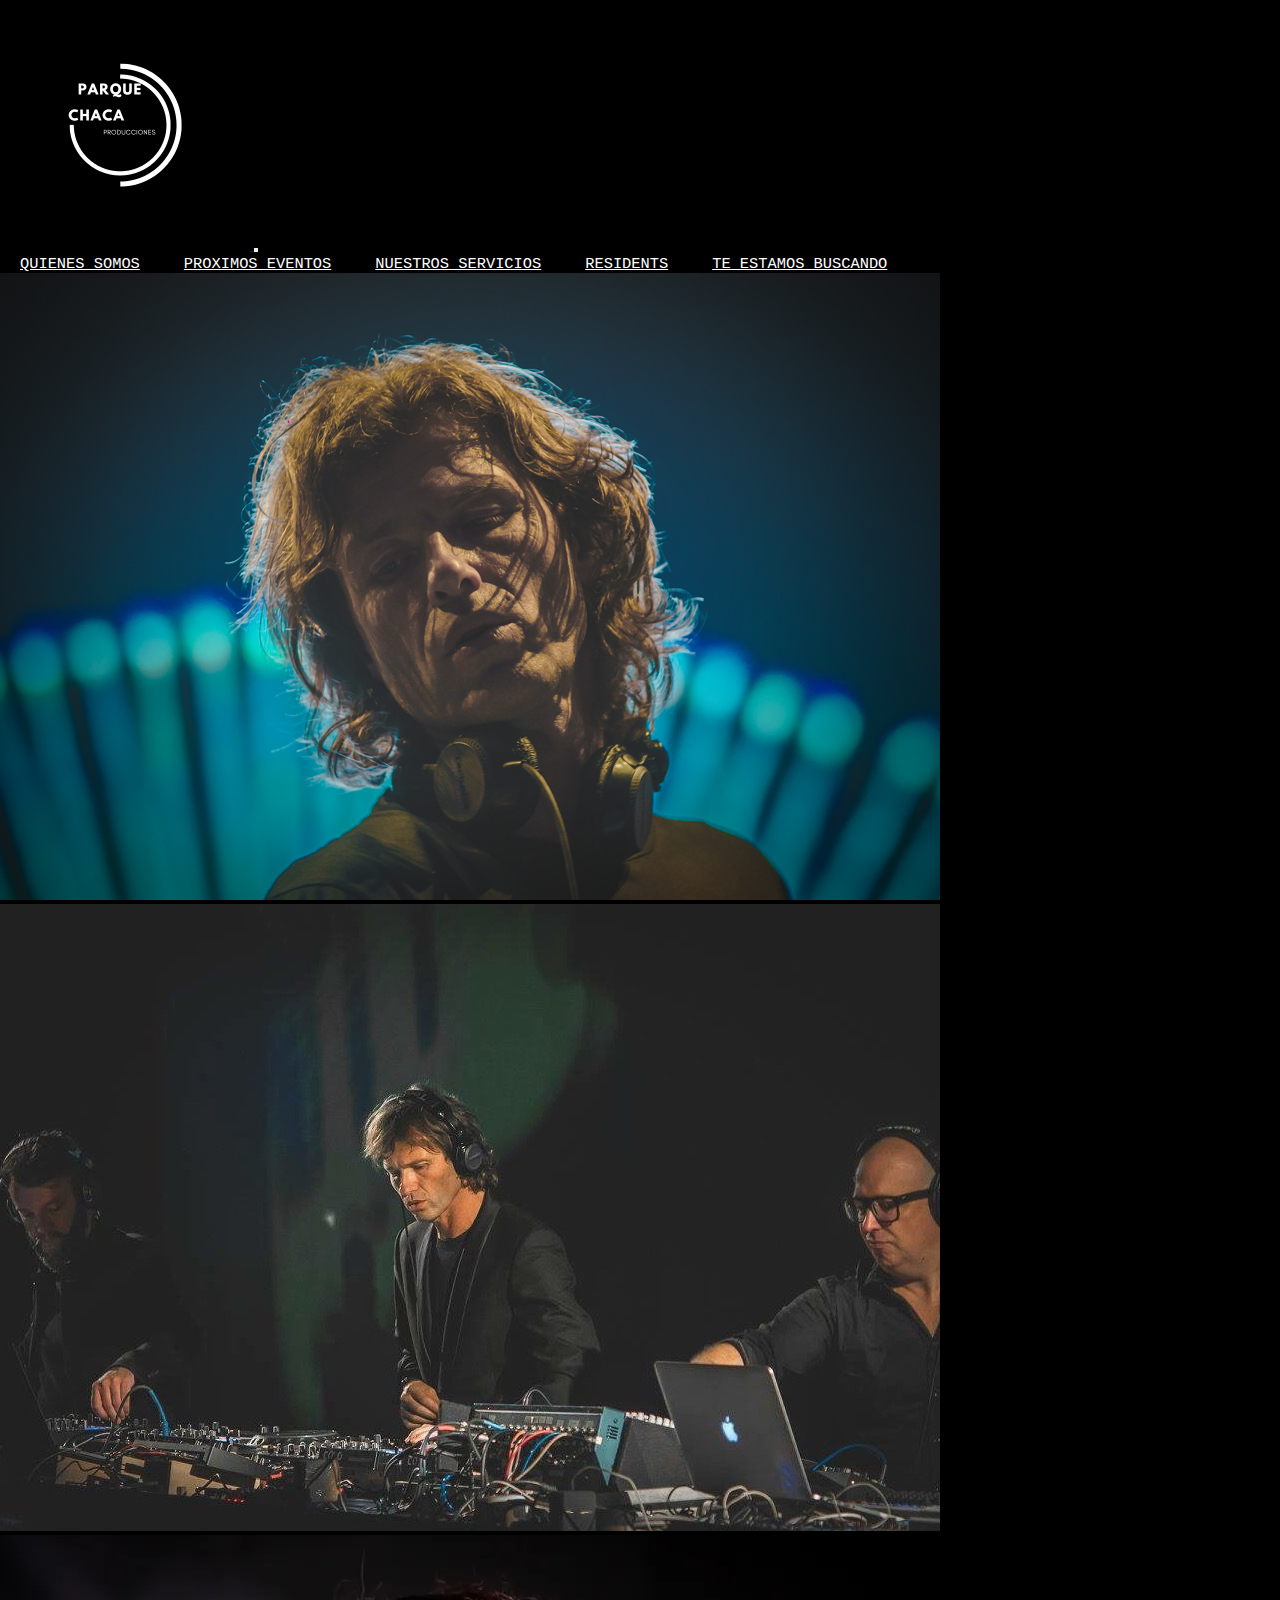
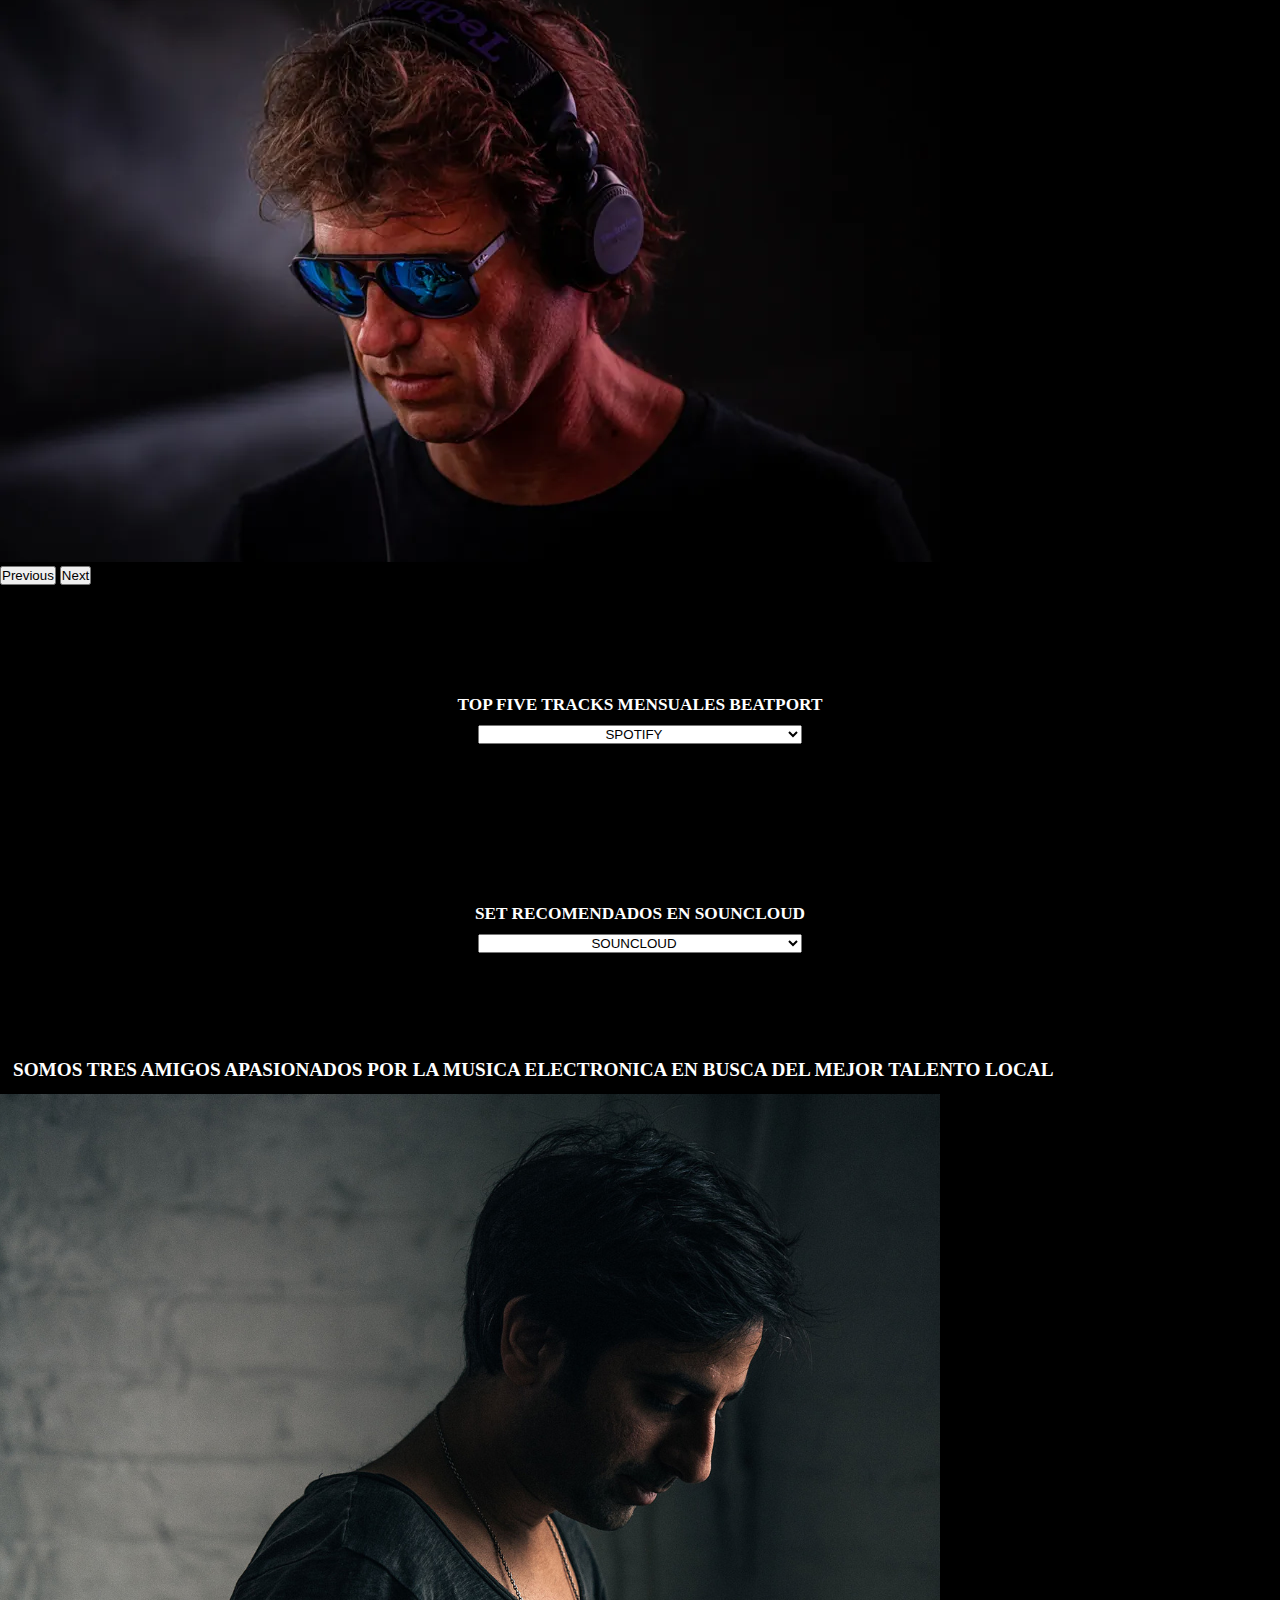
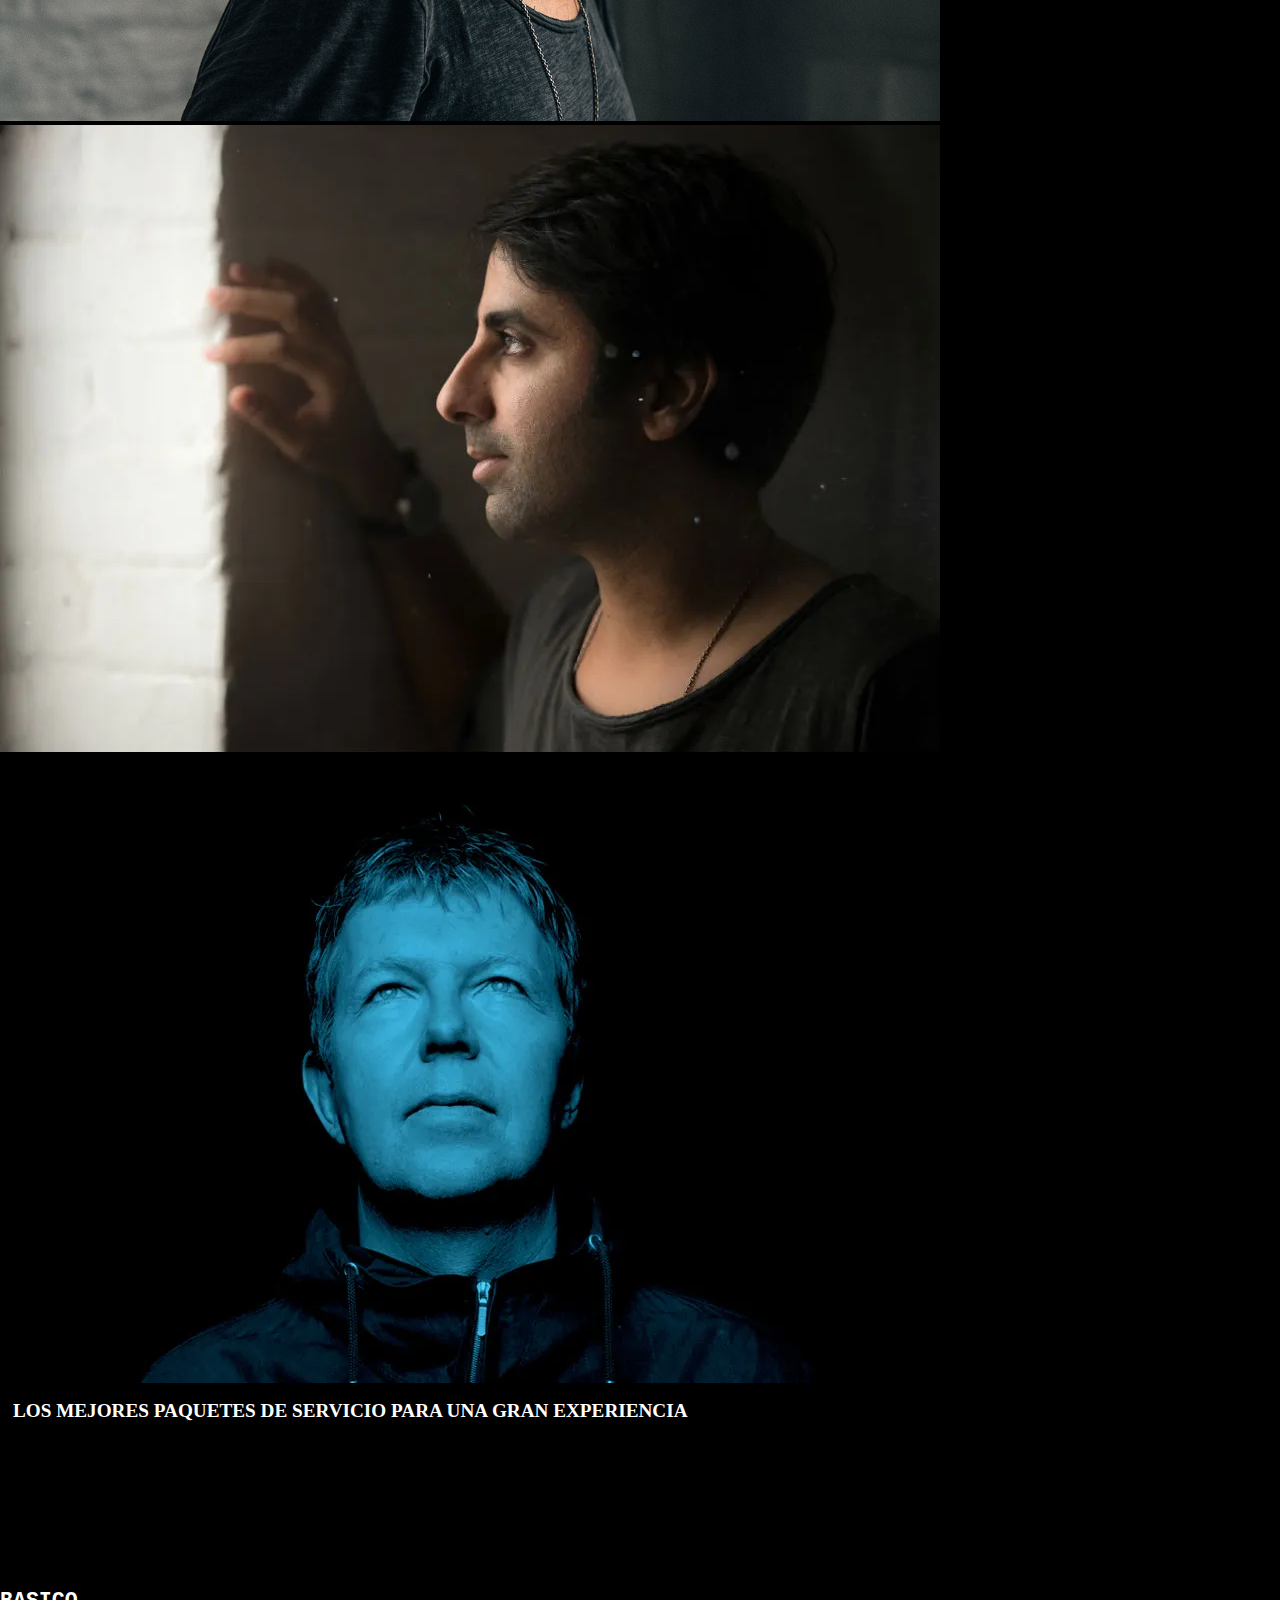
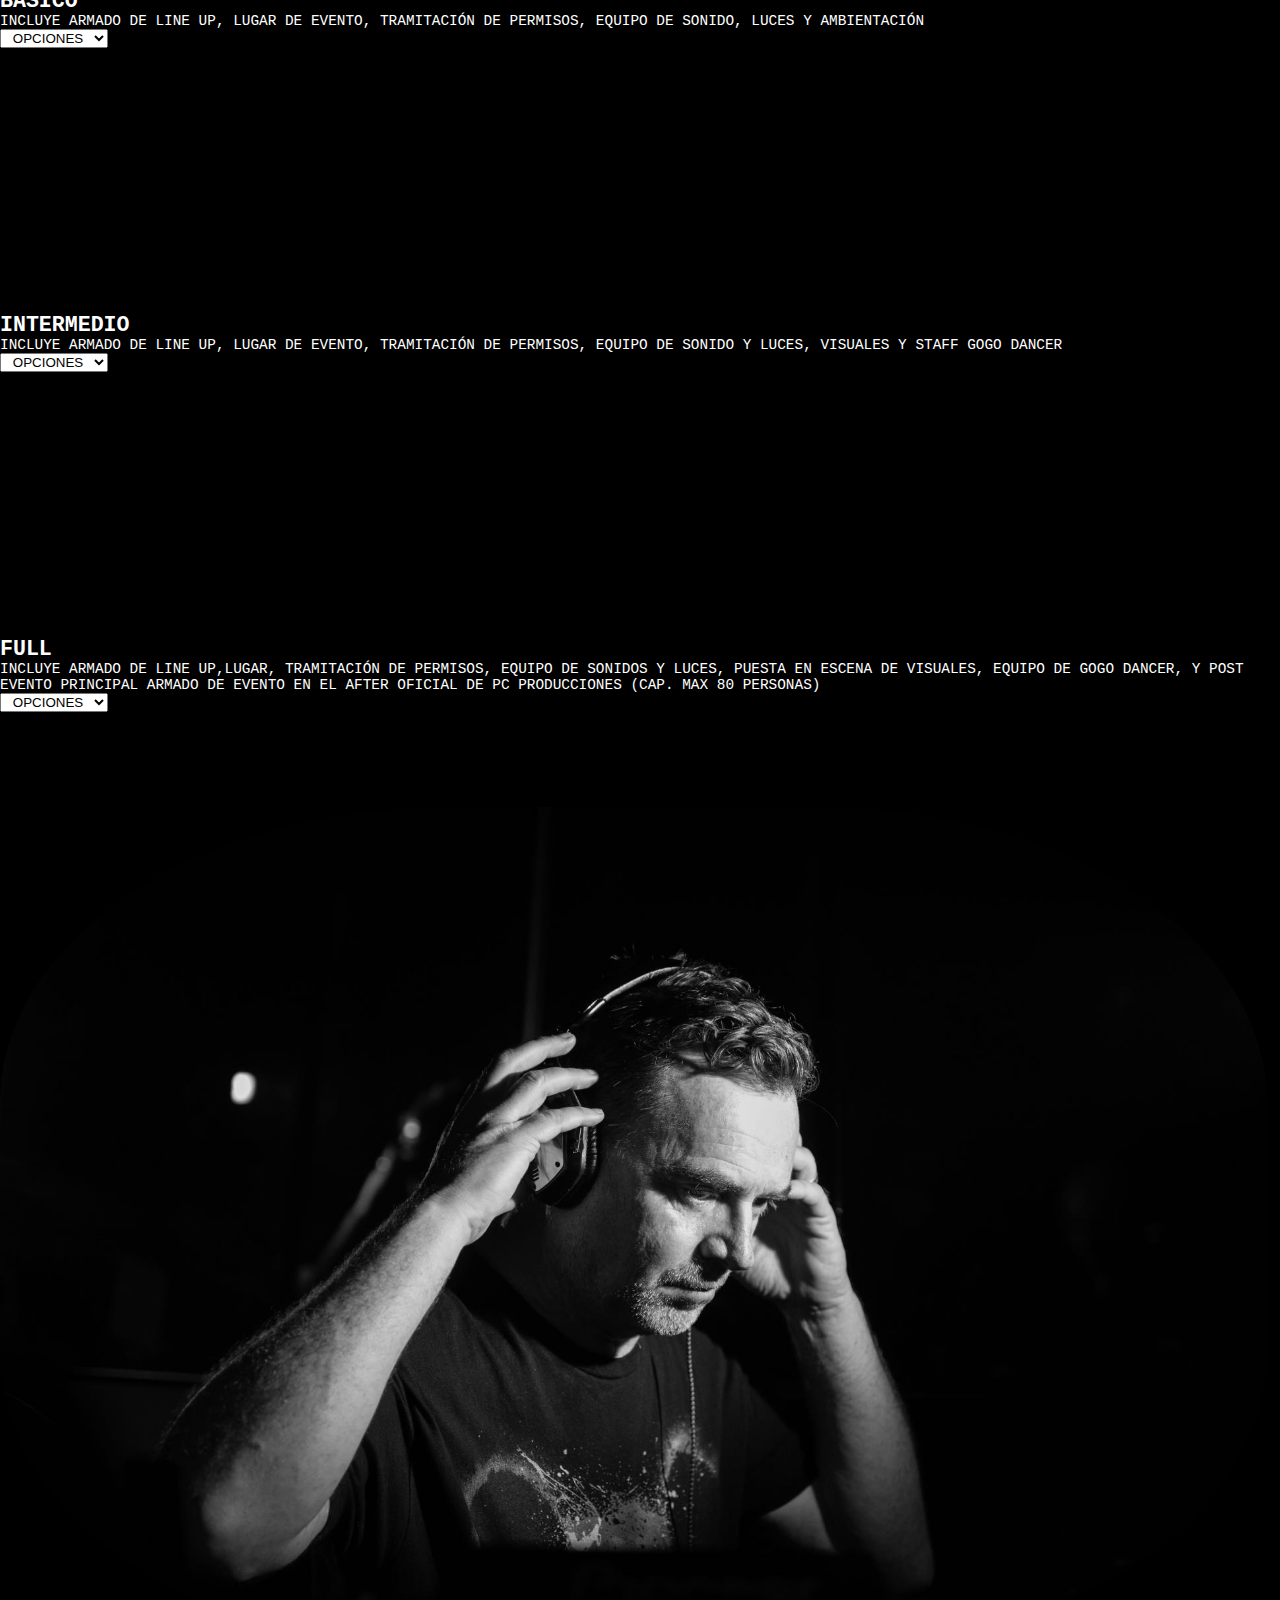
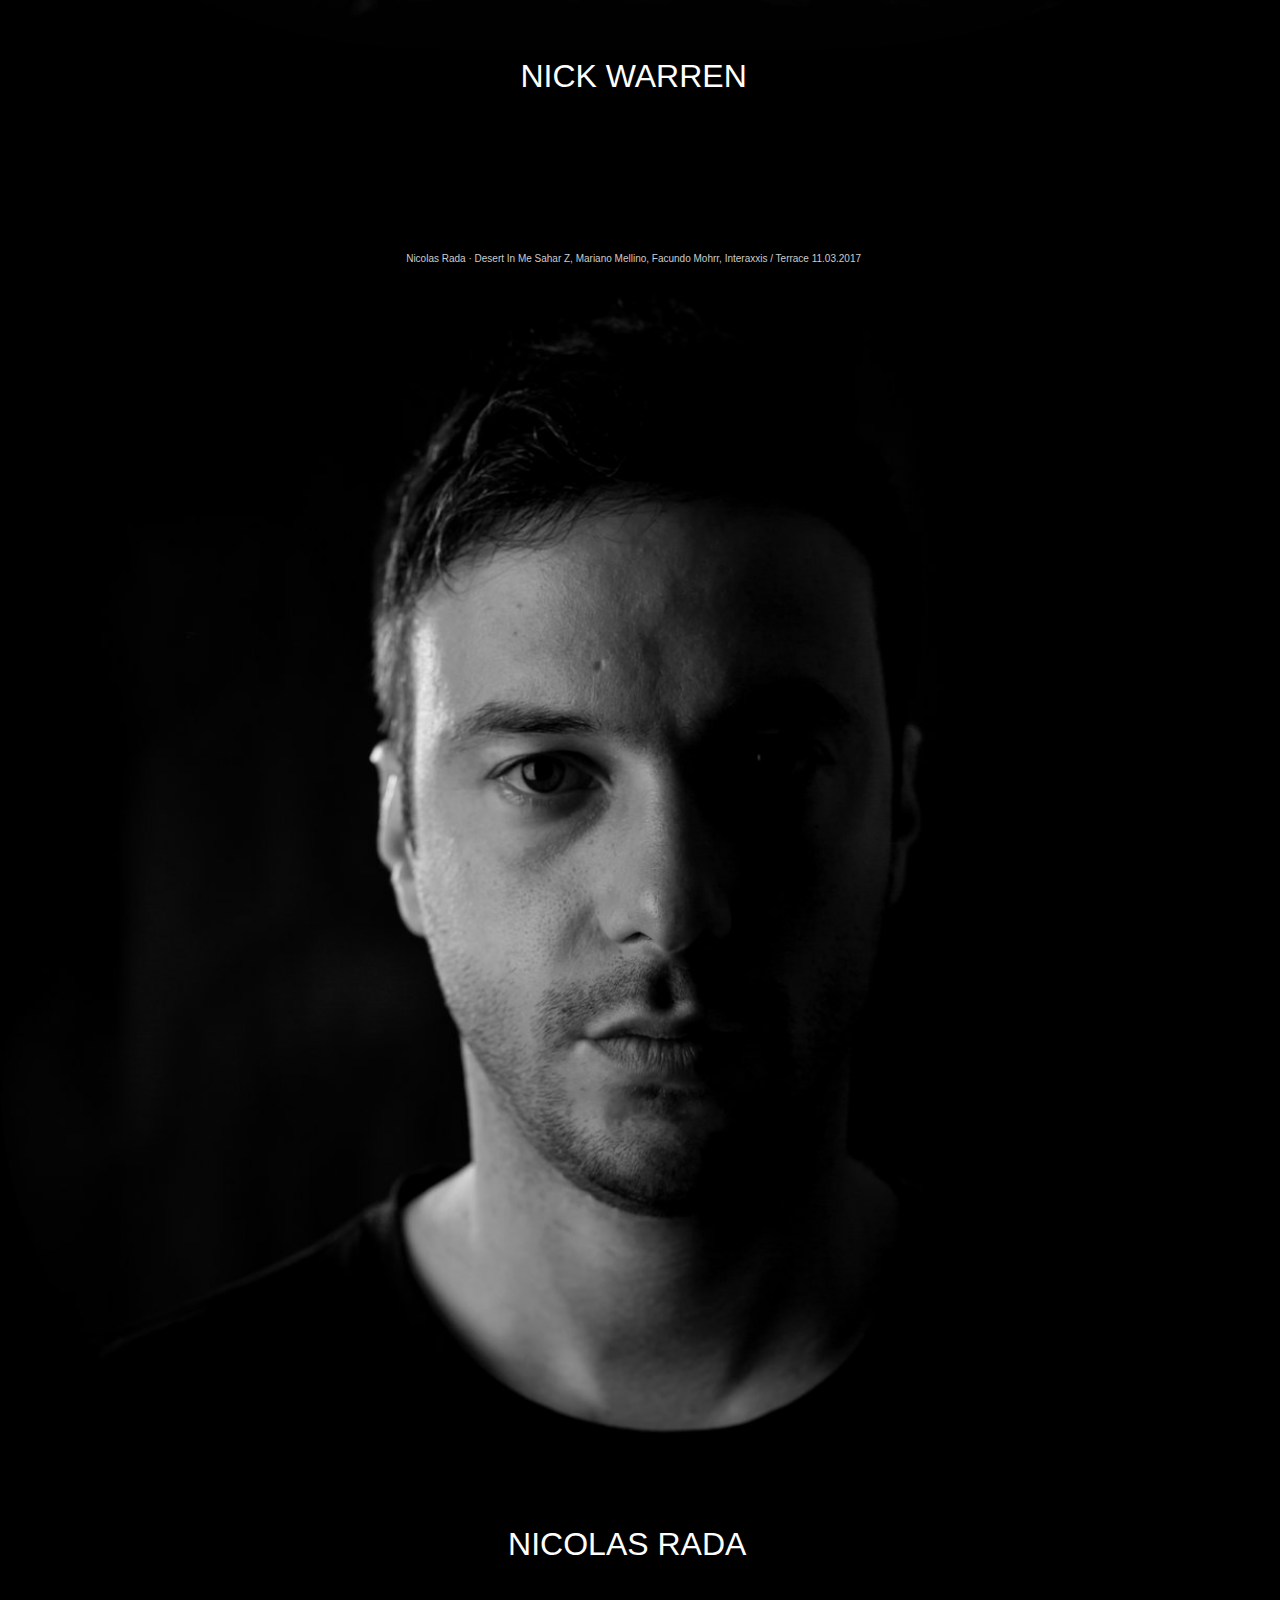
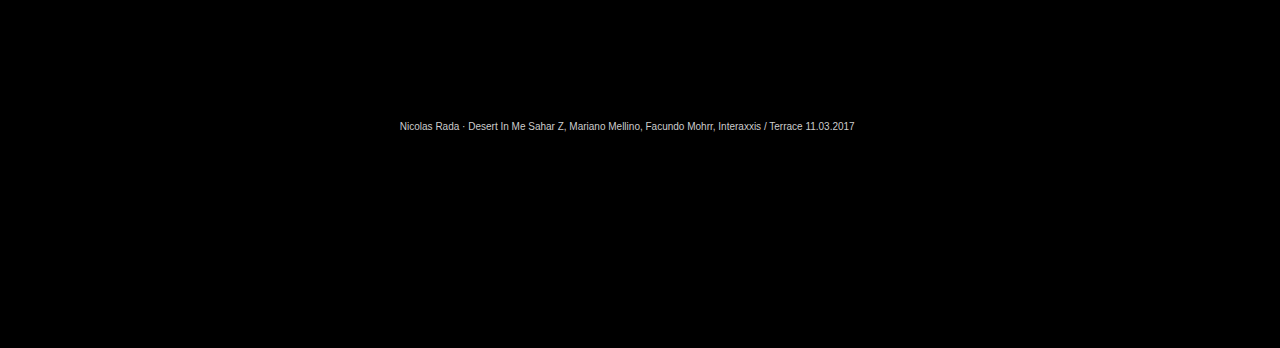
<file: index.html>
<!DOCTYPE html>
<html lang="en">
<head>
    <meta charset="UTF-8">
    <meta http-equiv="X-UA-Compatible" content="IE=edge">
    <meta name="viewport" content="width=device-width, initial-scale=1.0">
    <link rel="shorcut icon" href="IMAGENES/icono.png">
    <link href="https://cdn.jsdelivr.net/npm/bootstrap@5.1.3/dist/css/bootstrap.min.css" rel="stylesheet" integrity="sha384-1BmE4kWBq78iYhFldvKuhfTAU6auU8tT94WrHftjDbrCEXSU1oBoqyl2QvZ6jIW3" crossorigin="anonymous">
    <link rel="stylesheet" href="./css/style.css">
    <meta name="descripcion" content="Productora de eventos de electronica alineada con los mejores venus y djs del mundo, unite a la mejor comunidad de electronica de Argentina y recibí toda la información y propuestas más actuales y divertidas del momento">
    <meta name="keywords" content="progressive house, tech house, deep, tecno, tecno melodico, electronica, venus, after party, fiesta">
    <title>PC PRODUCCIONES - Creamos los mejores eventos de electronica: progressive house - tecno - tecno melodico - tech house - deep</title>
</head>
    <body class="body">
      <!-- PRIMERA PARTE -->
<h1>SUMATE A LA PRODUCTORA DE EVENTOS MÁS GRANDE DEL PAÍS</h1>   
<header>
<nav class="container">
  <nav class="row d-flex justify-content-center">
  <nav class="col-lg-12 col-sm-12 col-xs-12 navbar navbar-expand-lg navbar-dark navContainer">
    <div class="container-fluid navContainerdos">
      <a class="navbar-brand navLogo" href="#">
        <img src="./IMAGENES/logo.png" alt="milogo">
      </a>
      <button class="navbar-toggler button" type="button" data-bs-toggle="collapse" data-bs-target="#navbarNavAltMarkup" aria-controls="navbarNavAltMarkup" aria-expanded="false" aria-label="Toggle navigation">
        <span class="navbar-toggler-icon buttonIcon"></span>
      </button>
      <div class="collapse navbar-collapse navLista" id="navbarNavAltMarkup">
        <div class="navbar-nav navLinks">
          <a class="nav-link" active href="#quienes-somos">QUIENES SOMOS</a>
          <a class="nav-link" href="proximoseventos.html">PROXIMOS EVENTOS</a>
          <a class="nav-link" href="#nuestros-servicios">NUESTROS SERVICIOS</a>
          <a class="nav-link" href="#dj-residentes">RESIDENTS</a>
          <a class="nav-link" href="#teestamos-buscando">TE ESTAMOS BUSCANDO</a>
        </div>
      </div>
    </div>
  </nav> 
</nav>
</nav>
</header>   

<div class="container containerHernan">
    <div class="row d-flex justify-content-center">
        <div class="col-lg-12 col-sm-12 col-xs-12">
          <div id="carouselExampleControls" class="carousel slide fotosHernan" data-bs-ride="carousel">
            <div class="carousel-inner fotosHernan">
              <div class="carousel-item active">
                <img src="./IMAGENES/Hernan-Cattaneo1.jpg" class="d-block w-100" alt="...">
              </div>
              <div class="carousel-item">
                <img src="./IMAGENES/hernan-cattaneo 2.jpeg" class="d-block w-100" alt="...">
              </div>
              <div class="carousel-item">
                <img src="./IMAGENES/hernan-cattaneo3.webp" class="d-block w-100" alt="...">
              </div>
              </div>
              <button class="carousel-control-prev" type="button" data-bs-target="#carouselExampleControls" data-bs-slide="prev">
                <span class="carousel-control-prev-icon" aria-hidden="true"></span>
                <span class="visually-hidden">Previous</span>
              </button>
              <button class="carousel-control-next" type="button" data-bs-target="#carouselExampleControls" data-bs-slide="next">
                <span class="carousel-control-next-icon" aria-hidden="true"></span>
                <span class="visually-hidden">Next</span>
              </button>
          </div>
      </div>
    </div>
</div> 
      
<section class="topfive">
        <h3 class="topfiveH3">TOP FIVE TRACKS MENSUALES BEATPORT</h3>
        <select class="topfivespotify">
            <option selected>SPOTIFY</option>
            <option value="1">Guy J - Lust Stunding</option>
            <option value="2">Uritorco - Analong Jungs, GastoM</option>
            <option value="3">Eras - Figueras Remix</option>
            <option value="4">Mulhadra - Return to Saturn</option>
            <option value="5">Found Myself Dreaming - Vihanga</option>
        </select>
</section>        

<section class="recomendados">
        <h3 class="recomendadosH3">SET RECOMENDADOS EN SOUNCLOUD</h3>
        <select class="recomendadossouncloud">
            <option selected>SOUNCLOUD</option>
            <option value="1">Audioholics Episode 44 Live At BNP </option>
            <option value="2">Ezequiel Arias Live At BNP Forja</option>
            <option value="3">Guy J Live In Denver 3-26-22</option>
            <option value="4">Forja x BNP Open Life Dia 2</option>
        </select>
</section> 

<!-- SEGUNDA PARTE -->
<div id="quienes-somos" class="shadow-none p-3 mb-5 d-flex justify-content-center titulodos">
<h3>SOMOS TRES AMIGOS APASIONADOS POR LA MUSICA ELECTRONICA EN BUSCA DEL MEJOR TALENTO LOCAL</h3>
</div>
<div class="container segundocarrusel">
  <div class="row  d-flex justify-content-center">
    <div class="col-lg-12 col-sm-12 col-xs-12">
        <div id="carouselExampleControls" class="carousel slide" data-bs-ride="carousel">
            <div class="carousel-inner fotostresamigos">
              <div class="carousel-item active">
                <img src="./IMAGENES/djresidente1.webp" class="d-block w-100" alt="...">
              </div>
              <div class="carousel-item">
                <img src="./IMAGENES/DJ RESIDENTE 2.webp" class="d-block w-100" alt="...">
              </div>
              <div class="carousel-item">
                <img src="./IMAGENES/productora 2.webp" class="d-block w-100" alt="...">
              </div>
            </div>
        </div>
    </div>
  </div>
</div>
<!-- TERCER PARTE  -->
<div class="servicios">
  <h3 id="nuestros-servicios" class="p-5 m5 text-light text-center">LOS MEJORES PAQUETES DE SERVICIO PARA UNA GRAN EXPERIENCIA</h3>
  <div class="row row-cols-1 row-cols-md-3 g-4  containerBasico">
    <div class="col container__basico">
      <div class="card serviciosUno">
        <iframe width="99%" height="99%" src="https://www.youtube.com/embed/HaBa4qoQ9a0" title="YouTube video player" frameborder="0" allow="accelerometer; autoplay; clipboard-write; encrypted-media; gyroscope; picture-in-picture" allowfullscreen></iframe>
        <div class="card-body text-center basicolista ">
          <h5 class="card-title">BASICO</h5>
          <p class="card-text"> INCLUYE ARMADO DE LINE UP, LUGAR DE EVENTO, TRAMITACIÓN DE PERMISOS, EQUIPO DE SONIDO, LUCES Y AMBIENTACIÓN</p>
          <select>
            <option value="select">OPCIONES</option>
            <option value="1">ARAOZ CLUB</option>
            <option value="2">THE BOW</option>
            <option value="3">CLUB LUCILE</option>
        </select>
        </div>
      </div>
    </div>
    <div class="col containerIntermedio">
      <div class="card serviciosDos">
        <iframe width="100%" height="100%" src="https://www.youtube.com/embed/1VqzZxusRu8" title="YouTube video player" frameborder="0" allow="accelerometer; autoplay; clipboard-write; encrypted-media; gyroscope; picture-in-picture" allowfullscreen></iframe>
        <div class="card-body text-center intermediolista">
          <h5 class="card-title">INTERMEDIO</h5>
          <p class="card-text">INCLUYE ARMADO DE LINE UP, LUGAR DE EVENTO, TRAMITACIÓN DE PERMISOS, EQUIPO DE SONIDO Y LUCES, VISUALES Y STAFF GOGO DANCER </p>
          <select>
            <option value="select">OPCIONES</option>
            <option value="1">ARAOZ CLUB</option>
            <option value="2">THE BOW</option>
            <option value="3">CLUB LUCILE</option>
        </select>
        </div>
      </div>
    </div>
    <div class="col containerFull">
      <div class="card serviciosTres">
        <iframe width="100%" height="100%" src="https://www.youtube.com/embed/5S-sygGQi0U" title="YouTube video player" frameborder="0" allow="accelerometer; autoplay; clipboard-write; encrypted-media; gyroscope; picture-in-picture" allowfullscreen></iframe>
        <div class="card-body text-center fullLista">
          <h5 class="card-title">FULL</h5>
          <p class="card-text">INCLUYE ARMADO DE LINE UP,LUGAR, TRAMITACIÓN DE PERMISOS, EQUIPO DE SONIDOS Y LUCES, PUESTA EN ESCENA DE VISUALES, EQUIPO DE GOGO DANCER, Y POST EVENTO PRINCIPAL ARMADO DE EVENTO EN EL AFTER OFICIAL DE PC PRODUCCIONES (CAP. MAX 80 PERSONAS)</p>
          <select>
            <option value="select">OPCIONES</option>
            <option value="1">ARAOZ CLUB</option>
            <option value="2">THE BOW</option>
            <option value="3">CLUB LUCILE</option>
        </select>
        </div>
      </div>
    </div>
    
  </div>
</div>

<!--CUARTA PARTE -->
<div class="containercuatro">
  <div class="shadow-none p-3 mb-5 d-flex justify-content-center titulodos">
  </div>
    <div class="row justify-content-center">
      <div class="col-lg-12 col-sm-8 col-xs-12 ">
        <div class="card text-white mb-3 containerWarren" style="max-width: 100%;">
          <img id="dj-residentes" src="./IMAGENES/warren.jpg" alt="">
          <div class="card-header tituloWarren">NICK WARREN</div>
          <div class="card-body">
            <iframe width="50%" height="15%" scrolling="no" frameborder="no" allow="autoplay" src="https://w.soundcloud.com/player/?url=https%3A//api.soundcloud.com/tracks/312595839&color=%23ff5500&auto_play=false&hide_related=false&show_comments=true&show_user=true&show_reposts=false&show_teaser=true&visual=true"></iframe><div style="font-size: 10px; color: #cccccc;line-break: anywhere;word-break: normal;overflow: hidden;white-space: nowrap;text-overflow: ellipsis; font-family: Interstate,Lucida Grande,Lucida Sans Unicode,Lucida Sans,Garuda,Verdana,Tahoma,sans-serif;font-weight: 100;"><a href="https://soundcloud.com/nicolasrada" title="Nicolas Rada" target="_blank" style="color: #cccccc; text-decoration: none;">Nicolas Rada</a> · <a href="https://soundcloud.com/nicolasrada/desert-in-me-terrace-11032017" title="Desert In Me Sahar Z, Mariano Mellino, Facundo Mohrr, Interaxxis / Terrace 11.03.2017" target="_blank" style="color: #cccccc; text-decoration: none;">Desert In Me Sahar Z, Mariano Mellino, Facundo Mohrr, Interaxxis / Terrace 11.03.2017</a></div>
        </div>
      </div>  
    </div>
    
    <div class="shadow-none p-3 mb-5 d-flex justify-content-center titulodos"></div>
    <div class="row justify-content-center">
      <div class="col-lg-12 col-sm-12 col-xs-12"></div>
        <div class="card text-white mb-3 containerNicorada" style="max-width: 100%;">
          <img src="./IMAGENES/nicorada.jpg" alt="">
          <div class="card-header tituloRada">NICOLAS RADA</div>
          <div class="card-body">
            <iframe width="50%" height="50%" scrolling="no" frameborder="no" allow="autoplay" src="https://w.soundcloud.com/player/?url=https%3A//api.soundcloud.com/tracks/312595839&color=%23ff5500&auto_play=false&hide_related=false&show_comments=true&show_user=true&show_reposts=false&show_teaser=true&visual=true"></iframe><div style="font-size: 10px; color: #cccccc;line-break: anywhere;word-break: normal;overflow: hidden;white-space: nowrap;text-overflow: ellipsis; font-family: Interstate,Lucida Grande,Lucida Sans Unicode,Lucida Sans,Garuda,Verdana,Tahoma,sans-serif;font-weight: 100;"><a href="https://soundcloud.com/nicolasrada" title="Nicolas Rada" target="_blank" style="color: #cccccc; text-decoration: none;">Nicolas Rada</a> · <a href="https://soundcloud.com/nicolasrada/desert-in-me-terrace-11032017" title="Desert In Me Sahar Z, Mariano Mellino, Facundo Mohrr, Interaxxis / Terrace 11.03.2017" target="_blank" style="color: #cccccc; text-decoration: none;">Desert In Me Sahar Z, Mariano Mellino, Facundo Mohrr, Interaxxis / Terrace 11.03.2017</a></div>
          </div>
  </div>
</div>

<!-- QUINTA PARTE  -->

<div id="teestamos-buscando" class="container-fluid containerFooter">
  <div class="row p-4 pb-2 bg-dark text-white d-flex justify-content-center">
    <div class="col-xs-12 col-md-6 col-lg-3 fs-100%">
      <p class="mb-4">TE ESTAMOS BUSCANDO: ENVIANOS TU PERFIL DE SOUNCLOUD</p>
      <p class="text-secondary"> CABA - BSAS </p>
    </div>
    <div class="col-xs-12 pb-3 col-md-6 col-lg-3">
      <svg xmlns="http://www.w3.org/2000/svg" width="50" height="50" fill="currentColor" class="bi bi-facebook" viewBox="0 0 16 16">
        <path d="M16 8.049c0-4.446-3.582-8.05-8-8.05C3.58 0-.002 3.603-.002 8.05c0 4.017 2.926 7.347 6.75 7.951v-5.625h-2.03V8.05H6.75V6.275c0-2.017 1.195-3.131 3.022-3.131.876 0 1.791.157 1.791.157v1.98h-1.009c-.993 0-1.303.621-1.303 1.258v1.51h2.218l-.354 2.326H9.25V16c3.824-.604 6.75-3.934 6.75-7.951z"/>
      </svg> 
    </div>
    <div class="col-xs-12 pb-3 col-md-6 col-lg-3">
      <svg xmlns="http://www.w3.org/2000/svg" width="50" height="50" fill="currentColor" class="bi bi-whatsapp" viewBox="0 0 16 16">
        <path d="M13.601 2.326A7.854 7.854 0 0 0 7.994 0C3.627 0 .068 3.558.064 7.926c0 1.399.366 2.76 1.057 3.965L0 16l4.204-1.102a7.933 7.933 0 0 0 3.79.965h.004c4.368 0 7.926-3.558 7.93-7.93A7.898 7.898 0 0 0 13.6 2.326zM7.994 14.521a6.573 6.573 0 0 1-3.356-.92l-.24-.144-2.494.654.666-2.433-.156-.251a6.56 6.56 0 0 1-1.007-3.505c0-3.626 2.957-6.584 6.591-6.584a6.56 6.56 0 0 1 4.66 1.931 6.557 6.557 0 0 1 1.928 4.66c-.004 3.639-2.961 6.592-6.592 6.592zm3.615-4.934c-.197-.099-1.17-.578-1.353-.646-.182-.065-.315-.099-.445.099-.133.197-.513.646-.627.775-.114.133-.232.148-.43.05-.197-.1-.836-.308-1.592-.985-.59-.525-.985-1.175-1.103-1.372-.114-.198-.011-.304.088-.403.087-.088.197-.232.296-.346.1-.114.133-.198.198-.33.065-.134.034-.248-.015-.347-.05-.099-.445-1.076-.612-1.47-.16-.389-.323-.335-.445-.34-.114-.007-.247-.007-.38-.007a.729.729 0 0 0-.529.247c-.182.198-.691.677-.691 1.654 0 .977.71 1.916.81 2.049.098.133 1.394 2.132 3.383 2.992.47.205.84.326 1.129.418.475.152.904.129 1.246.08.38-.058 1.171-.48 1.338-.943.164-.464.164-.86.114-.943-.049-.084-.182-.133-.38-.232z"/>
      </svg>
    </div>
    <div class="col-xs-12 pb-3 col-md-6 col-lg-3">
      <svg xmlns="http://www.w3.org/2000/svg" width="50" height="50" fill="currentColor" class="bi bi-instagram" viewBox="0 0 16 16">
        <path d="M8 0C5.829 0 5.556.01 4.703.048 3.85.088 3.269.222 2.76.42a3.917 3.917 0 0 0-1.417.923A3.927 3.927 0 0 0 .42 2.76C.222 3.268.087 3.85.048 4.7.01 5.555 0 5.827 0 8.001c0 2.172.01 2.444.048 3.297.04.852.174 1.433.372 1.942.205.526.478.972.923 1.417.444.445.89.719 1.416.923.51.198 1.09.333 1.942.372C5.555 15.99 5.827 16 8 16s2.444-.01 3.298-.048c.851-.04 1.434-.174 1.943-.372a3.916 3.916 0 0 0 1.416-.923c.445-.445.718-.891.923-1.417.197-.509.332-1.09.372-1.942C15.99 10.445 16 10.173 16 8s-.01-2.445-.048-3.299c-.04-.851-.175-1.433-.372-1.941a3.926 3.926 0 0 0-.923-1.417A3.911 3.911 0 0 0 13.24.42c-.51-.198-1.092-.333-1.943-.372C10.443.01 10.172 0 7.998 0h.003zm-.717 1.442h.718c2.136 0 2.389.007 3.232.046.78.035 1.204.166 1.486.275.373.145.64.319.92.599.28.28.453.546.598.92.11.281.24.705.275 1.485.039.843.047 1.096.047 3.231s-.008 2.389-.047 3.232c-.035.78-.166 1.203-.275 1.485a2.47 2.47 0 0 1-.599.919c-.28.28-.546.453-.92.598-.28.11-.704.24-1.485.276-.843.038-1.096.047-3.232.047s-2.39-.009-3.233-.047c-.78-.036-1.203-.166-1.485-.276a2.478 2.478 0 0 1-.92-.598 2.48 2.48 0 0 1-.6-.92c-.109-.281-.24-.705-.275-1.485-.038-.843-.046-1.096-.046-3.233 0-2.136.008-2.388.046-3.231.036-.78.166-1.204.276-1.486.145-.373.319-.64.599-.92.28-.28.546-.453.92-.598.282-.11.705-.24 1.485-.276.738-.034 1.024-.044 2.515-.045v.002zm4.988 1.328a.96.96 0 1 0 0 1.92.96.96 0 0 0 0-1.92zm-4.27 1.122a4.109 4.109 0 1 0 0 8.217 4.109 4.109 0 0 0 0-8.217zm0 1.441a2.667 2.667 0 1 1 0 5.334 2.667 2.667 0 0 1 0-5.334z"/>
      </svg>
    </div>
  <div class="col-xs12 pt-5">
    <p class="text-black text-center">Copyright - All rights reserverd 2022</p>
  </div>
</div>
<script src="https://cdn.jsdelivr.net/npm/bootstrap@5.1.3/dist/js/bootstrap.bundle.min.js" integrity="sha384-ka7Sk0Gln4gmtz2MlQnikT1wXgYsOg+OMhuP+IlRH9sENBO0LRn5q+8nbTov4+1p" crossorigin="anonymous"></script>
</body>
</html>
</file>
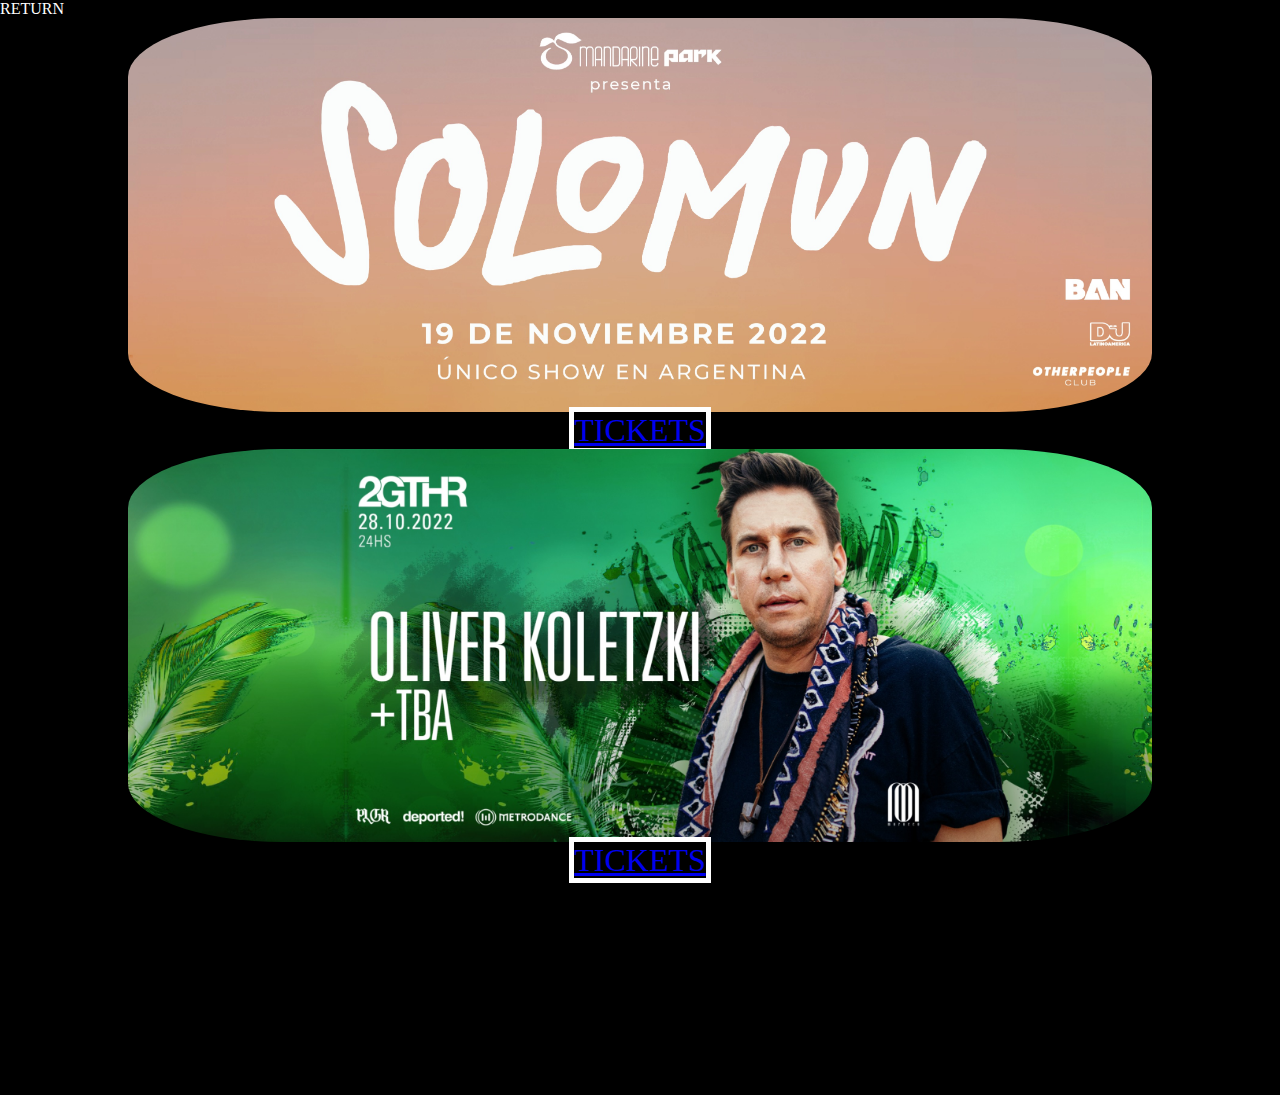
<file: proximoseventos.html>
<!DOCTYPE html>
<html lang="en">
<head>
    <meta charset="UTF-8">
    <meta http-equiv="X-UA-Compatible" content="IE=edge">
    <meta name="viewport" content="width=device-width, initial-scale=1.0">
    <link rel="shorcut icon" href="IMAGENES/icono.png">
    <link href="https://cdn.jsdelivr.net/npm/bootstrap@5.1.3/dist/css/bootstrap.min.css" rel="stylesheet" integrity="sha384-1BmE4kWBq78iYhFldvKuhfTAU6auU8tT94WrHftjDbrCEXSU1oBoqyl2QvZ6jIW3" crossorigin="anonymous">
    <link rel="stylesheet" href="./css/style.css">
    <meta name="descripcion" content="Los eventos más importantes de toda la Capital Federal en los mejores venus del país">
    <meta name="keywords" content="progressive house, tech house, deep, tecno, tecno melodico, electronica, venus, after party, fiesta">
    <title>LOS EVENTOS MAS IMPORTANTES DE MUSICA ELECTRONICA EN LA CAPITAL FEDERAL</title>
</head>
<h1 class="h1proximoseventos">COMPRA TU ENTRADA PARA LOS EVENTOS DE MUSICA ELECTRONICA MAS IMPORTANTES DEL PAIS</h1>
<body class="bodyproximoseventos">
    <nav class="regreso">
        <ul>
            <li><a href="index.html">RETURN</a></li>
        </ul>
    </nav>
    <div class="card text-white eventouno" style="width: 100%;">
      <img src="./IMAGENES/eventouno.jpg" class="card-img-top" alt="eventouno">
      <div class="card-body texto__uno text-center">
        <a href="#" class="btn btn-primary m-2">TICKETS</a>
      </div>
    </div>
    <div class="card text-white eventodos" style="width: 100%;">
      <img src="./IMAGENES/eventodos.jpg" class="card-img-top" alt="eventodos">
      <div class="card-body texto__uno text-center">
        <a href="#" class="btn btn-primary m-2">TICKETS</a>
      </div>
    </div>
    <div id="teestamos-buscando" class="container-fluid containerFooter">
      <div class="row p-4 pb-2 bg-dark text-white d-flex justify-content-center">
        <div class="col-xs-12 col-md-6 col-lg-3 fs-100%">
          <p class="mb-4">TE ESTAMOS BUSCANDO: ENVIANOS TU PERFIL DE SOUNCLOUD</p>
          <p class="text-secondary"> CABA - BSAS </p>
        </div>
        <div class="col-xs-12 pb-3 col-md-6 col-lg-3">
          <svg xmlns="http://www.w3.org/2000/svg" width="50" height="50" fill="currentColor" class="bi bi-facebook" viewBox="0 0 16 16">
            <path d="M16 8.049c0-4.446-3.582-8.05-8-8.05C3.58 0-.002 3.603-.002 8.05c0 4.017 2.926 7.347 6.75 7.951v-5.625h-2.03V8.05H6.75V6.275c0-2.017 1.195-3.131 3.022-3.131.876 0 1.791.157 1.791.157v1.98h-1.009c-.993 0-1.303.621-1.303 1.258v1.51h2.218l-.354 2.326H9.25V16c3.824-.604 6.75-3.934 6.75-7.951z"/>
          </svg> 
        </div>
        <div class="col-xs-12 pb-3 col-md-6 col-lg-3">
          <svg xmlns="http://www.w3.org/2000/svg" width="50" height="50" fill="currentColor" class="bi bi-whatsapp" viewBox="0 0 16 16">
            <path d="M13.601 2.326A7.854 7.854 0 0 0 7.994 0C3.627 0 .068 3.558.064 7.926c0 1.399.366 2.76 1.057 3.965L0 16l4.204-1.102a7.933 7.933 0 0 0 3.79.965h.004c4.368 0 7.926-3.558 7.93-7.93A7.898 7.898 0 0 0 13.6 2.326zM7.994 14.521a6.573 6.573 0 0 1-3.356-.92l-.24-.144-2.494.654.666-2.433-.156-.251a6.56 6.56 0 0 1-1.007-3.505c0-3.626 2.957-6.584 6.591-6.584a6.56 6.56 0 0 1 4.66 1.931 6.557 6.557 0 0 1 1.928 4.66c-.004 3.639-2.961 6.592-6.592 6.592zm3.615-4.934c-.197-.099-1.17-.578-1.353-.646-.182-.065-.315-.099-.445.099-.133.197-.513.646-.627.775-.114.133-.232.148-.43.05-.197-.1-.836-.308-1.592-.985-.59-.525-.985-1.175-1.103-1.372-.114-.198-.011-.304.088-.403.087-.088.197-.232.296-.346.1-.114.133-.198.198-.33.065-.134.034-.248-.015-.347-.05-.099-.445-1.076-.612-1.47-.16-.389-.323-.335-.445-.34-.114-.007-.247-.007-.38-.007a.729.729 0 0 0-.529.247c-.182.198-.691.677-.691 1.654 0 .977.71 1.916.81 2.049.098.133 1.394 2.132 3.383 2.992.47.205.84.326 1.129.418.475.152.904.129 1.246.08.38-.058 1.171-.48 1.338-.943.164-.464.164-.86.114-.943-.049-.084-.182-.133-.38-.232z"/>
          </svg>
        </div>
        <div class="col-xs-12 pb-3 col-md-6 col-lg-3">
          <svg xmlns="http://www.w3.org/2000/svg" width="50" height="50" fill="currentColor" class="bi bi-instagram" viewBox="0 0 16 16">
            <path d="M8 0C5.829 0 5.556.01 4.703.048 3.85.088 3.269.222 2.76.42a3.917 3.917 0 0 0-1.417.923A3.927 3.927 0 0 0 .42 2.76C.222 3.268.087 3.85.048 4.7.01 5.555 0 5.827 0 8.001c0 2.172.01 2.444.048 3.297.04.852.174 1.433.372 1.942.205.526.478.972.923 1.417.444.445.89.719 1.416.923.51.198 1.09.333 1.942.372C5.555 15.99 5.827 16 8 16s2.444-.01 3.298-.048c.851-.04 1.434-.174 1.943-.372a3.916 3.916 0 0 0 1.416-.923c.445-.445.718-.891.923-1.417.197-.509.332-1.09.372-1.942C15.99 10.445 16 10.173 16 8s-.01-2.445-.048-3.299c-.04-.851-.175-1.433-.372-1.941a3.926 3.926 0 0 0-.923-1.417A3.911 3.911 0 0 0 13.24.42c-.51-.198-1.092-.333-1.943-.372C10.443.01 10.172 0 7.998 0h.003zm-.717 1.442h.718c2.136 0 2.389.007 3.232.046.78.035 1.204.166 1.486.275.373.145.64.319.92.599.28.28.453.546.598.92.11.281.24.705.275 1.485.039.843.047 1.096.047 3.231s-.008 2.389-.047 3.232c-.035.78-.166 1.203-.275 1.485a2.47 2.47 0 0 1-.599.919c-.28.28-.546.453-.92.598-.28.11-.704.24-1.485.276-.843.038-1.096.047-3.232.047s-2.39-.009-3.233-.047c-.78-.036-1.203-.166-1.485-.276a2.478 2.478 0 0 1-.92-.598 2.48 2.48 0 0 1-.6-.92c-.109-.281-.24-.705-.275-1.485-.038-.843-.046-1.096-.046-3.233 0-2.136.008-2.388.046-3.231.036-.78.166-1.204.276-1.486.145-.373.319-.64.599-.92.28-.28.546-.453.92-.598.282-.11.705-.24 1.485-.276.738-.034 1.024-.044 2.515-.045v.002zm4.988 1.328a.96.96 0 1 0 0 1.92.96.96 0 0 0 0-1.92zm-4.27 1.122a4.109 4.109 0 1 0 0 8.217 4.109 4.109 0 0 0 0-8.217zm0 1.441a2.667 2.667 0 1 1 0 5.334 2.667 2.667 0 0 1 0-5.334z"/>
          </svg>
        </div>
      <div class="col-xs12 pt-5">
        <p class="text-black text-center">Copyright - All rights reserverd 2022</p>
      </div>
    </div>
<script src="https://cdn.jsdelivr.net/npm/bootstrap@5.1.3/dist/js/bootstrap.bundle.min.js" integrity="sha384-ka7Sk0Gln4gmtz2MlQnikT1wXgYsOg+OMhuP+IlRH9sENBO0LRn5q+8nbTov4+1p" crossorigin="anonymous"></script>
</body>
</html>
</file>
<file: css/style.css>
.recomendados, .topfive {
  display: flex;
  flex-direction: column;
  align-items: center;
  text-align: center;
  color: white;
  font-family:'Courier New', Courier, monospace;
  font-size: 90%;
  text-decoration: none;
  margin: 50px;
  padding: 50px;
}

.serviciosTres, .serviciosDos, .serviciosUno {
  border: none;
}

.containerWarren img, .containerNicorada img {
  border-radius: 35%;
  width: 100%;
}

* {
  margin: 0;
  padding: 0;
}

html {
  font-size: 62.5;
}

.body {
  background-color: black;
}

h1 {
  display: none;
  flex-direction: column;
  text-align: center;
  background-color: white;
  color: black;
  font-size: 90%;
  font-family: 'Courier New', Courier, monospace;
  border: 1px solid black;
}

h3 {
  margin: 7px;
  padding: 6px;
  text-decoration: none;
  color: white;
  font-family:'Times New Roman', Times, serif;
  font-size: 120%;
}

h5{
  font-size: 150%;
  font-family: 'Courier New', Courier, monospace;
}
.navLogo img {
  width: 250px;
}

.navLista .navLinks a {
  font-size: 96%;
  font-family: 'Courier New', Courier, monospace;
  margin: 20px;
  color: white;
}

.fotosHernan {
  border-radius: 33%;
}
.topfiveH3 {
  margin: 5px;
  padding: 5px;
}

.topfive .topfivespotify {
  text-align: center;
  width: 30%;
}

.recomendadosH3 {
  margin: 5px;
  padding: 5px;
}

.recomendados .recomendadossouncloud {
  width: 30%;
}

.recomendados select option {
  height: 2px;
  width: 2px;
  text-align: center;
  border-radius: 2px solid withe;
}

.fotostresamigos {
  border-radius: 33%;
}

.titulodos {
  background-color: black;
}

.titulotres h3 {
  background-color: black;
  border: 2px solid withe;
  margin-top: 20px;
}

.servicios {
  width: 99%;
  border: none;
}
.basicolista {
  background-color: black;
  color: white;
  height: 170px;
  font-size: 90%;
  font-family: 'Courier New', Courier, monospace;
}

.basicolista select option{
  text-align: center;
}

.intermediolista {
  background-color: black;
  color: white;
  height: 170px;
  font-size: 90%;
  font-family: 'Courier New', Courier, monospace;
}

.intermediolista select option{
  text-align: center;
}
.fullLista {
  border: none;
  background-color: black;
  color: white;
  height: 170px;
  font-size: 90%;
  font-family: 'Courier New', Courier, monospace;
}
.fullLista select option{
  text-align: center;
}
.containercuatro {
  width: 99%;
}

.containerNicorada {
  border: solid 1px black;
  border: none;
  text-align: center;
  font-size: 200%;
  font-family: Arial, Helvetica, sans-serif;
  color: white;
  background-color: black;
  width: 99%;
}

.containerWarren {
  border: black solid 2px;
  border: none;
  text-align: center;
  font-size: 200%;
  font-family: Arial, Helvetica, sans-serif;
  color: white;
  background-color: black;
  width: 100%;
}

.eventouno {
  display: flex;
  flex-direction: column;
  align-items: center;
}

.eventouno img {
  width: 80%;
}

.eventodos {
  display: flex;
  flex-direction: column;
  align-items: center;
}

.eventodos img {
  width: 80%;
}

.h1proximoseventos {
  display: flex;
  flex-direction: column;
  text-align: center;
  align-items: center;
  justify-content: center;
  font-size: 130%;
}





/* PROXIMOS EVENTOS  */
.bodyproximoseventos {
  background-color: black;
}
 .regreso ul a{
  text-decoration: none;
  color: white;
 }
 .h1proximoseventos{
  display: none;
 }


.eventouno {
  background-color: black;
  font-size: 200%;
}
.eventouno img {
  border-radius: 15%;
}
.eventouno a {
  width: 200px;
  font-size: 100%;
  background-color: black;
  border: solid white 5px;
}

.eventodos {
  background-color: black;
  font-size: 200%;
}

.eventodos img {
  border-radius: 15%;
}

.eventodos a {
  width: 200px;
  font-size: 100%;
  background-color: black;
  border: solid white 5px;
}

/*mediaqueries*/
@media only screen and (max-width: 576px) {
  * {
    margin: 0;
    padding: 0;
  }
  /* PRIMERA PARTE */
  h1 {
    display: none;
    flex-direction: column;
    text-align: center;
    font-size: 80%;
  }

  h3{
    text-align: center;
  }

  h5{
    text-align: center;
  }
  .container{
    width: 95%;
  }
  .containerhernan{
    width: 98%;
  }
  .navLogo img {
    width: 150px;
  }
  .navLista {
    display: flex;
    flex-direction: column;
    align-items: center;
    text-align: center;
  }
  .topfive{
    width: 80%;
  }
  .topfive .topfivespotify{
    height: 90%;
    width: 80%;
  }

  .recomendados{
    display: flex;
    flex-direction: column;
    margin-top: 103px;
    width: 80%;
  }
  
.recomendados .recomendadossouncloud{
  width: 120%;
  margin-bottom: 65px;
}
  /* SEGUNDA PARTE  */
  .titulodos h3 {
    margin: 15px;
    padding: 15px;
  }
  /* TERCERA PARTE  */
  .servicios {
    display: flex;
    flex-direction: column;
    text-align: center;
    justify-content: center;
    width: 99%;
    
  }
  .container__basico {
    margin-top: 20px;
    margin-bottom: 103px;
    width: 99%;
  }
  .containerIntermedio {
    margin-bottom: 103px;
    width: 99%;
  }
  .containerFull {
    margin-bottom: 103px;
    width: 99%;
  }
  /* CUARTA PARTE */
  .containercuatro {
    width: 98%;
  }
}
@media only screen and (max-width: 768px) {
  h1 {
    display: none;
    flex-direction: column;
    text-align: center;
    font-size: 80%;
  }

  h3{
    text-align: center;
  }

  h5{
    text-align: center;
  }
  .container{
    width: 98%;
  }
  .containerhernan{
    width: 98%;
  }
  .navLogo img {
    width: 150px
  }
  .navLista {
    display: flex;
    flex-direction: column;
    align-items: center;
    text-align: center;
  }
  .topfive{
    width: 80%;
  }
  .topfive .topfivespotify{
    height: 50%;
    width: 50%;
  }

  .recomendados{
    display: flex;
    flex-direction: column;
    margin-top: 103px;
    width: 80%;
  }
  
.recomendados .recomendadossouncloud{
  width: 50%;
  margin-bottom: 65px;
}
  /* SEGUNDA PARTE  */
  .titulodos h3 {
    margin: 15px;
    padding: 15px;
  }

  /* TERCERA PARTE  */
  .servicios {
    display: flex;
    flex-direction: column;
    text-align: center;
    justify-content: center;
    width: 99%;
    
  }
  .container__basico {
    margin-top: 20px;
    margin-bottom: 103px;
    width: 99%;
  }
  .containerIntermedio {
    margin-bottom: 103px;
    width: 99%;
  }
  .containerFull {
    margin-bottom: 103px;
    width: 99%;
  }
  /* CUARTA PARTE */
  .containercuatro {
    width: 98%;
  }
}
/*# sourceMappingURL=style.css.map */
</file>
